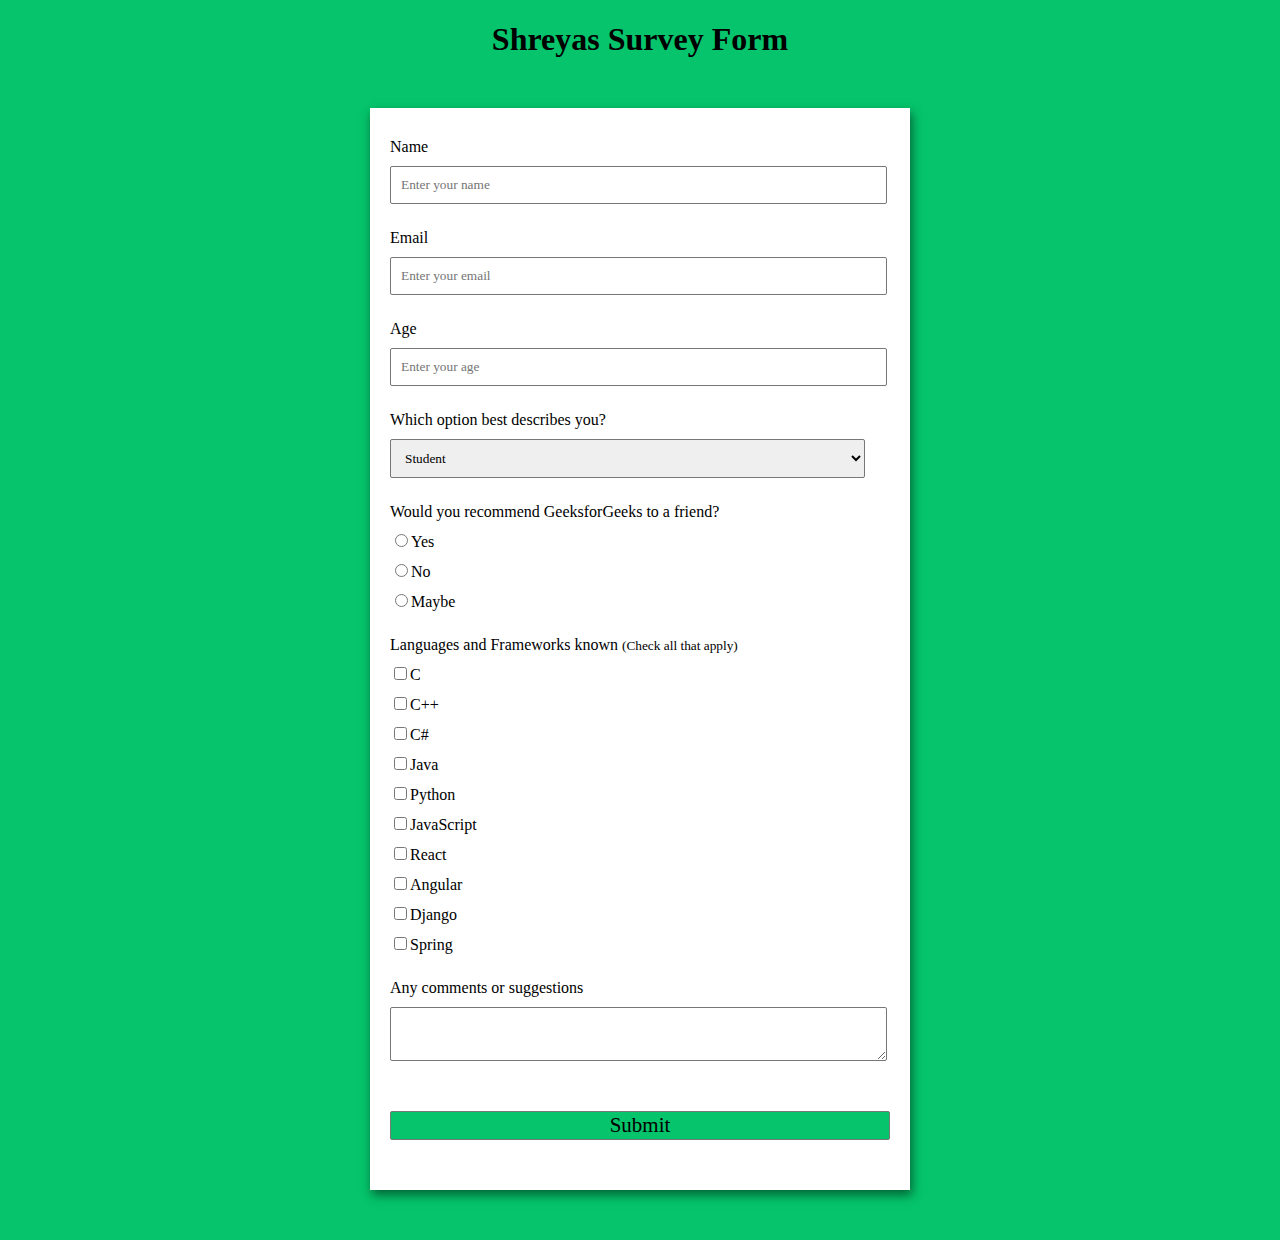
<file: index.html>
<!DOCTYPE html>
<html lang="en">

<head>
	<meta charset="UTF-8">
	<meta http-equiv="X-UA-Compatible"
		content="IE=edge">
	<meta name="viewport"
		content="width=device-width, initial-scale=1.0">
	<title>
		Build a Survey Form using HTML and CSS
	</title>
	<link rel="stylesheet" href="style.css">
</head>

<body>
	<h1>Shreyas Survey Form</h1>

	<form id="form">

		<div class="form-control">
			<label for="name" id="label-name">
				Name
			</label>

			<input type="text" id="name"
				placeholder="Enter your name" />
		</div>

		<div class="form-control">
			<label for="email" id="label-email">
				Email
			</label>

			<input type="email" id="email"
				placeholder="Enter your email" />
		</div>

		<div class="form-control">
			<label for="age" id="label-age">
				Age
			</label>

			<input type="text" id="age"
				placeholder="Enter your age" />
		</div>

		<div class="form-control">
			<label for="role" id="label-role">
				Which option best describes you?
			</label>

			<select name="role" id="role">
				<option value="student">Student</option>
				<option value="intern">Intern</option>
				<option value="professional">
					Professional
				</option>
				<option value="other">Other</option>
			</select>
		</div>

		<div class="form-control">
			<label>
				Would you recommend GeeksforGeeks
				to a friend?
			</label>

			<label for="recommed-1">
				<input type="radio" id="recommed-1"
					name="recommed">Yes
				</input>
			</label>
			<label for="recommed-2">
				<input type="radio" id="recommed-2"
					name="recommed">No
				</input>
			</label>
			<label for="recommed-3">
				<input type="radio" id="recommed-3"
					name="recommed">Maybe
				</input>
			</label>
		</div>

		<div class="form-control">
			<label>Languages and Frameworks known
				<small>(Check all that apply)</small>
			</label>

			<label for="inp-1">
				<input type="checkbox" name="inp">C
				</input>
			</label>
			<label for="inp-2">
				<input type="checkbox" name="inp">C++
				</input>
			</label>
			<label for="inp-3">
				<input type="checkbox" name="inp">C#
				</input>
			</label>
			<label for="inp-4">
				<input type="checkbox" name="inp">Java
				</input>
			</label>
			<label for="inp-5">
				<input type="checkbox" name="inp">Python
				</input>
			</label>
			<label for="inp-6">
				<input type="checkbox" name="inp">JavaScript
				</input>
			</label>
			<label for="inp-7">
				<input type="checkbox" name="inp">React
				</input>
			</label>
			<label for="inp-7">
				<input type="checkbox" name="inp">Angular
				</input>
			</label>
			<label for="inp-7">
				<input type="checkbox" name="inp">Django
				</input>
			</label>
			<label for="inp-7">
				<input type="checkbox" name="inp">Spring
				</input>
			</label>
		</div>

		<div class="form-control">
			<label for="comment">
				Any comments or suggestions
			</label>

	     	<textarea name="comment" id="comment"
			placeholder="Enter your comment here">
			</textarea>
		</div>

		<button id="submit-butt" type="submit" value="submit">
			Submit
		</button>
	</form>
</body>

</html>
</file>
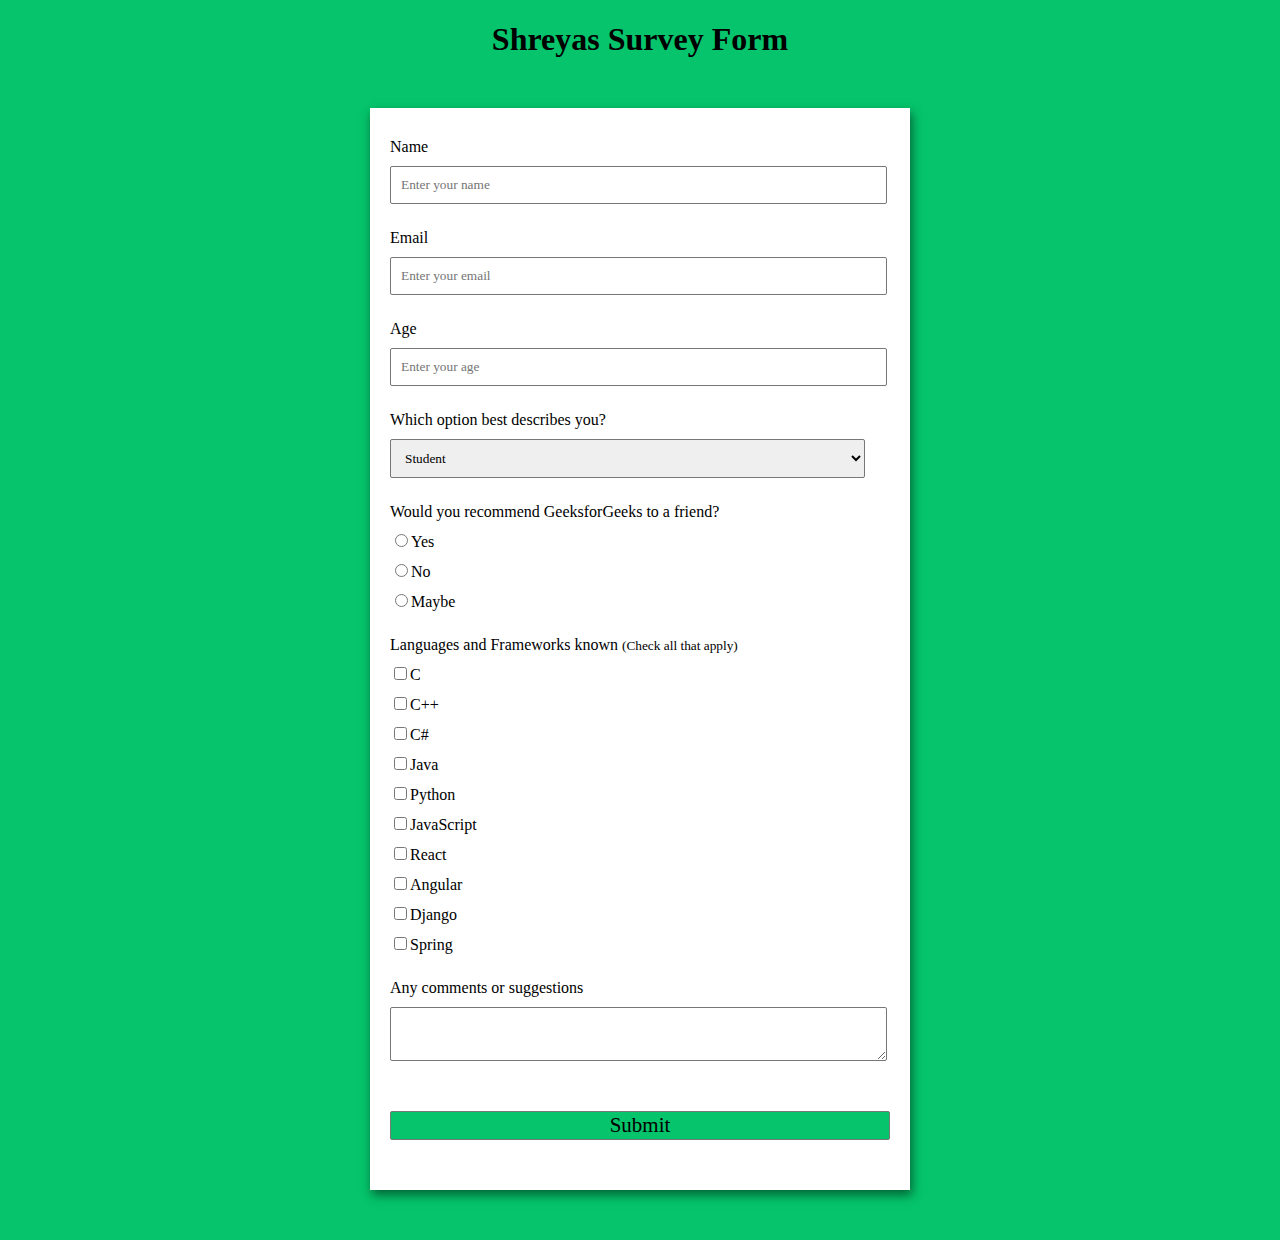
<file: survey.html>
<!DOCTYPE html>
<html lang="en">

<head>
	<meta charset="UTF-8">
	<meta http-equiv="X-UA-Compatible"
		content="IE=edge">
	<meta name="viewport"
		content="width=device-width, initial-scale=1.0">
	<title>
		Build a Survey Form using HTML and CSS
	</title>

	<style>
		
		body {
			background-color: #05c46b;
			font-family: Verdana;
			text-align: center;
		}

			form {
			background-color: #fff;
			max-width: 500px;
			margin: 50px auto;
			padding: 30px 20px;
			box-shadow: 2px 5px 10px rgba(0, 0, 0, 0.5);
		}

			.form-control {
			text-align: left;
			margin-bottom: 25px;
		}

			.form-control label {
			display: block;
			margin-bottom: 10px;
		}

		.form-control input,
		.form-control select,
		.form-control textarea {
			border: 1px solid #777;
			border-radius: 2px;
			font-family: inherit;
			padding: 10px;
			display: block;
			width: 95%;
		}

		.form-control input[type="radio"],
		.form-control input[type="checkbox"] {
			display: inline-block;
			width: auto;
		}

		#submit-butt {
			background-color: #05c46b;
			border: 1px solid #777;
			border-radius: 2px;
			font-family: inherit;
			font-size: 21px;
			display: block;
			width: 100%;
			margin-top: 50px;
			margin-bottom: 20px;
			cursor: pointer;
		}
	</style>
</head>

<body>
	<h1>Shreyas Survey Form</h1>

	<form id="form">

		<div class="form-control">
			<label for="name" id="label-name">
				Name
			</label>

			<input type="text" id="name"
				placeholder="Enter your name" />
		</div>

		<div class="form-control">
			<label for="email" id="label-email">
				Email
			</label>

			<input type="email" id="email"
				placeholder="Enter your email" />
		</div>

		<div class="form-control">
			<label for="age" id="label-age">
				Age
			</label>

			<input type="text" id="age"
				placeholder="Enter your age" />
		</div>

		<div class="form-control">
			<label for="role" id="label-role">
				Which option best describes you?
			</label>

			<select name="role" id="role">
				<option value="student">Student</option>
				<option value="intern">Intern</option>
				<option value="professional">
					Professional
				</option>
				<option value="other">Other</option>
			</select>
		</div>

		<div class="form-control">
			<label>
				Would you recommend GeeksforGeeks
				to a friend?
			</label>

			<label for="recommed-1">
				<input type="radio" id="recommed-1"
					name="recommed">Yes
				</input>
			</label>
			<label for="recommed-2">
				<input type="radio" id="recommed-2"
					name="recommed">No
				</input>
			</label>
			<label for="recommed-3">
				<input type="radio" id="recommed-3"
					name="recommed">Maybe
				</input>
			</label>
		</div>

		<div class="form-control">
			<label>Languages and Frameworks known
				<small>(Check all that apply)</small>
			</label>

			<label for="inp-1">
				<input type="checkbox" name="inp">C
				</input>
			</label>
			<label for="inp-2">
				<input type="checkbox" name="inp">C++
				</input>
			</label>
			<label for="inp-3">
				<input type="checkbox" name="inp">C#
				</input>
			</label>
			<label for="inp-4">
				<input type="checkbox" name="inp">Java
				</input>
			</label>
			<label for="inp-5">
				<input type="checkbox" name="inp">Python
				</input>
			</label>
			<label for="inp-6">
				<input type="checkbox" name="inp">JavaScript
				</input>
			</label>
			<label for="inp-7">
				<input type="checkbox" name="inp">React
				</input>
			</label>
			<label for="inp-7">
				<input type="checkbox" name="inp">Angular
				</input>
			</label>
			<label for="inp-7">
				<input type="checkbox" name="inp">Django
				</input>
			</label>
			<label for="inp-7">
				<input type="checkbox" name="inp">Spring
				</input>
			</label>
		</div>

		<div class="form-control">
			<label for="comment">
				Any comments or suggestions
			</label>

	     	<textarea name="comment" id="comment"
			placeholder="Enter your comment here">
			</textarea>
		</div>

		<button id="submit-butt" type="submit" value="submit">
			Submit
		</button>
	</form>
</body>

</html>
</file>
<file: style.css>
body {
    background-color: #05c46b;
    font-family: Verdana;
    text-align: center;
}

    form {
    background-color: #fff;
    max-width: 500px;
    margin: 50px auto;
    padding: 30px 20px;
    box-shadow: 2px 5px 10px rgba(0, 0, 0, 0.5);
}

    .form-control {
    text-align: left;
    margin-bottom: 25px;
}

    .form-control label {
    display: block;
    margin-bottom: 10px;
}

.form-control input,
.form-control select,
.form-control textarea {
    border: 1px solid #777;
    border-radius: 2px;
    font-family: inherit;
    padding: 10px;
    display: block;
    width: 95%;
}

.form-control input[type="radio"],
.form-control input[type="checkbox"] {
    display: inline-block;
    width: auto;
}

#submit-butt {
    background-color: #05c46b;
    border: 1px solid #777;
    border-radius: 2px;
    font-family: inherit;
    font-size: 21px;
    display: block;
    width: 100%;
    margin-top: 50px;
    margin-bottom: 20px;
    cursor: pointer;
}
</file>
